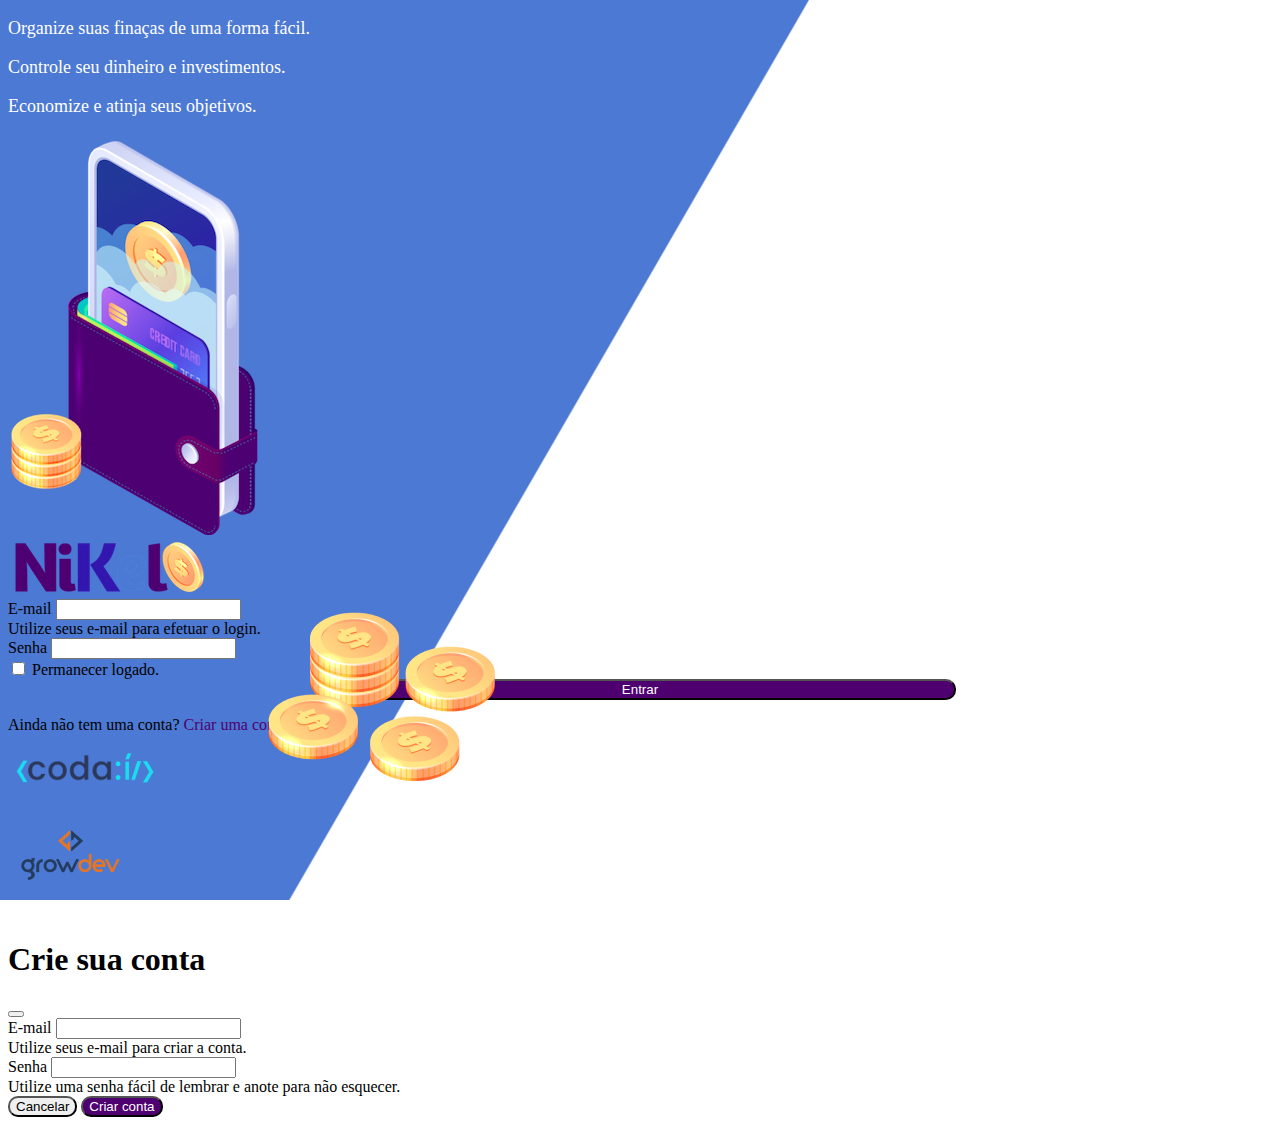
<file: Public/index.html>
<!DOCTYPE html>
<html lang="pt">
<head>
    <meta charset="UTF-8">
    <meta name="viewport" content="width=device-width, initial-scale=1.0">
    <title>Nikel</title>
     <link href="https://cdn.jsdelivr.net/npm/bootstrap@5.3.1/dist/css/bootstrap.min.css" rel="stylesheet" integrity="sha384-4bw+/aepP/YC94hEpVNVgiZdgIC5+VKNBQNGCHeKRQN+PtmoHDEXuppvnDJzQIu9" crossorigin="anonymous">
     <link rel="stylesheet" href="./css/style.css">
</head>
<body id="login">
    <main>
        <div class="container">
            <div class="row vh-100">
                <div class="col d-flex justify-content-center my-5 flex-column">
                    <div class="text-login">
                        <p>Organize suas finaças de uma forma fácil.</p>                        
                        <p>Controle seu dinheiro e investimentos.</p>
                        <p>Economize e atinja seus objetivos.</p>
                    </div>
                    <div class="text-center">
                        <img src="./css/images/pocket.png" alt="image pocket" class="img-fluid" srcset="">
                        <img src="./css/images/coins.png" alt="image coins" class="image-fluid d-none d-md-inline coins" srcset="">
                    </div>
                </div>
                <div class="col d-flex  justify-content-center my-5 flex-column">
                    <div class="container"></div>
                    <div class="row">
                        <div class="col">
                           <div class="text-center mb-3">
                            <img src="./css/images/nikel-logo.png" alt=" logo-nikel" class="image-fluid" srcset="">
                           </div> 
                        </div>
                    </div>
                    <div class="row">
                        <div class="col">

                            <form id="login-form">
                                <div class="mb-3">
                                  <label for="email-input" class="form-label">E-mail</label>
                                  <input type="email" class="form-control" id="email-input" aria-describedby="emailHelp" >
                                  <div id="emailHelp" class="form-text">Utilize seus e-mail para efetuar o login.</div>
                                </div>
                                <div class="mb-3">
                                  <label for="password-input" class="form-label">Senha</label>
                                  <input type="password" class="form-control" id="password-input" >
                                </div>
                                <div class="mb-3 form-check">
                                  <input type="checkbox" class="form-check-input" id="session-check">
                                  <label class="form-check-label" for="session-check">Permanecer logado.</label>
                                </div>
                                <button type="submit" class="btn button-login">Entrar</button>
                              </form>

                        </div>
                    </div>
                    <div class="row">
                        <div class="col">
                            <p id="link-conta" class="text-center mt-2 form-text" data-bs-toggle="modal" data-bs-target="#register-modal">Ainda não tem uma conta?
                               <span class="link-default"> Criar uma conta.</span></p>
                        </div>
                    </div>
                <div class="row">
                    <div class="col">
                        <div class="text-center mt-5">
                            <img src="./css/images/codai-logo.png" alt=" logo-codai" srcset="">
                        </div>
                    </div>
                </div>
                <div class="row">
                    <div class="col">
                        <div class="text-center">
                            <img src="./css/images/growdev-logo.png" alt=" logo-growdev" srcset="">
                        </div>
                    </div>
                </div>
                </div>
            </div>
        </div>
        
        <!-- Modal -->
        <div class="modal fade" id="register-modal" tabindex="-1" aria-labelledby="exampleModalLabel" aria-hidden="true">
          <div class="modal-dialog">
          <div class="modal-content">
        <div class="modal-header">
          <h1 class="modal-title fs-5" id="exampleModalLabel">Crie sua conta</h1>
          <button type="button" class="btn-close" data-bs-dismiss="modal" aria-label="Close"></button>
        </div>
        <form id="create-form">
          <div class="modal-body">
            <div class="mb-3">
              <label for="exampleInputEmail1" class="form-label">E-mail</label>
              <input type="email" class="form-control" id="email-create-input" type="email" aria-describedby="emailHelp" required>
              <div id="emailHelp" class="form-text">Utilize seus e-mail para criar a conta.</div>
            </div>
            <div class="mb-3">
              <label for="exampleInputPassword1" class="form-label">Senha</label>
              <input type="password" class="form-control" id="password-create-input" required>
              <div id="emailHelp" class="form-text">Utilize uma senha fácil de lembrar e anote para não esquecer.</div>
            </div>
          </div>
          <div class="modal-footer">
            <button type="button" class="btn btn-secondary button-cancel" data-bs-dismiss="modal">Cancelar</button>
            <button type="submit" class="btn button-default">Criar conta</button>
          </div>
        </form>
      </div>
    </div>
  </div>
    </main>

    <script src="https://cdn.jsdelivr.net/npm/bootstrap@5.3.1/dist/js/bootstrap.min.js" integrity="sha384-Rx+T1VzGupg4BHQYs2gCW9It+akI2MM/mndMCy36UVfodzcJcF0GGLxZIzObiEfa" crossorigin="anonymous"></script>
    <script src="./Js/index.js"></script>
</body>
</html>
</file>
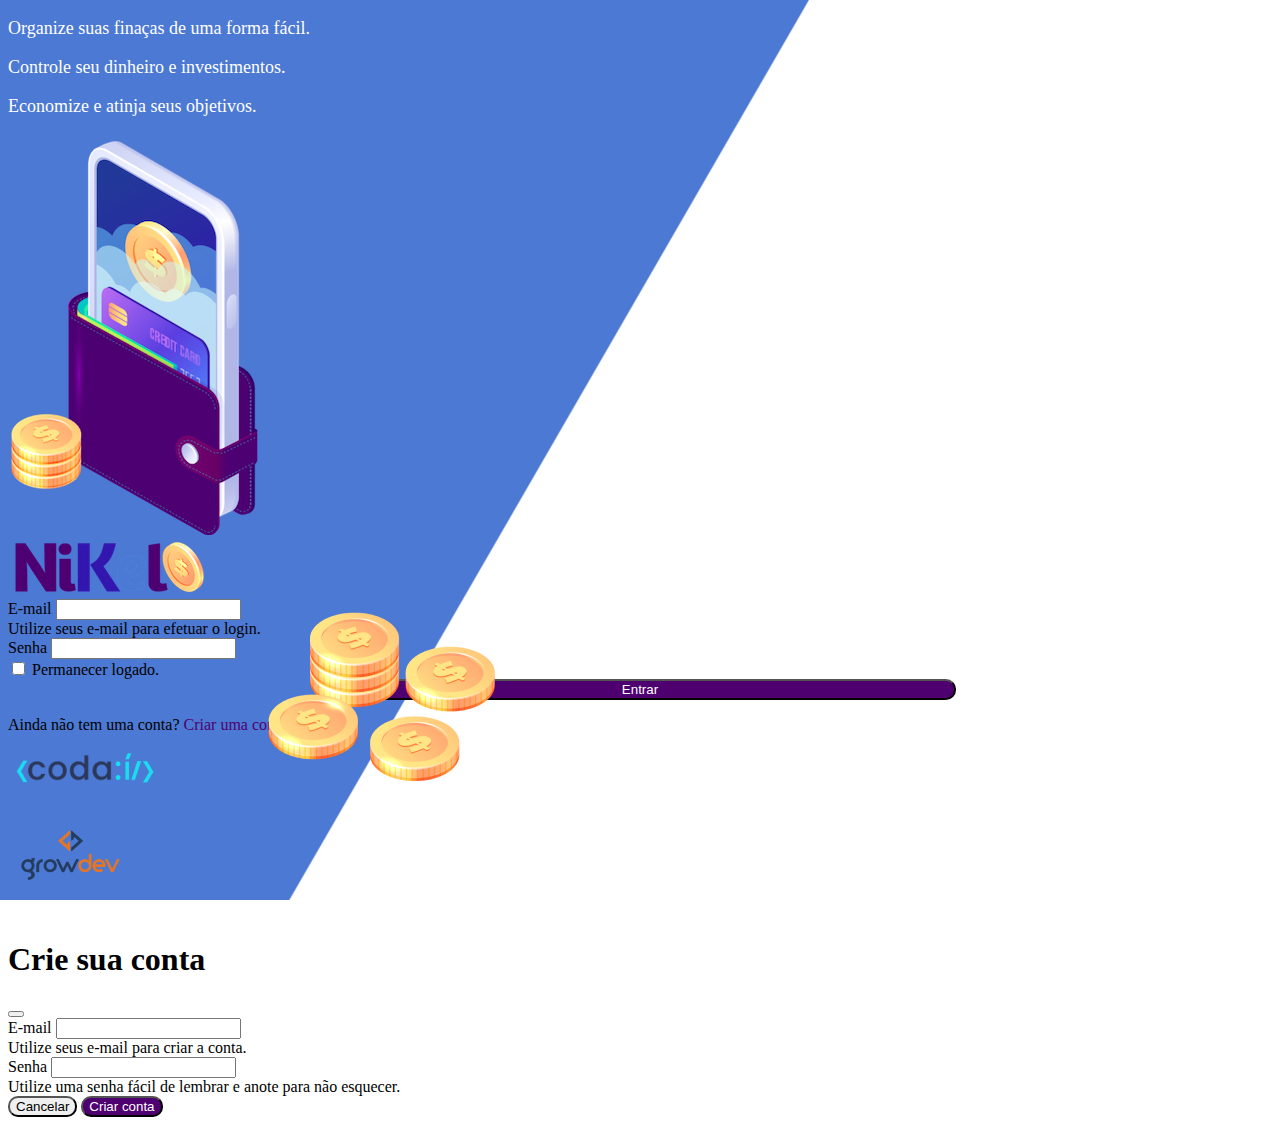
<file: Public/home.html>
<!DOCTYPE html>
<html lang="pt">
<head>
    <meta charset="UTF-8">
    <meta name="viewport" content="width=device-width, initial-scale=1.0">
    <title>Nikel - Home</title>
     <link href="https://cdn.jsdelivr.net/npm/bootstrap@5.3.1/dist/css/bootstrap.min.css" rel="stylesheet" integrity="sha384-4bw+/aepP/YC94hEpVNVgiZdgIC5+VKNBQNGCHeKRQN+PtmoHDEXuppvnDJzQIu9" crossorigin="anonymous">
     <link rel="stylesheet" href="https://cdn.jsdelivr.net/npm/bootstrap-icons@1.10.5/font/bootstrap-icons.css">
     <link rel="stylesheet" href="./css/style.css">
</head>
<body id="app">
    <header>
        <nav class="navbar navbar-expand bg-white">
            <div class="container-fluid">
              <a class="navbar-brand" href="#">
                <img src="./css/images/nikel-small-logo.png" alt="logo nikel" class="img-fluid" srcset="">
              </a>
              <button class="navbar-toggler" type="button" data-bs-toggle="collapse" data-bs-target="#navbarSupportedContent" aria-controls="navbarSupportedContent" aria-expanded="false" aria-label="Toggle navigation">
                <span class="navbar-toggler-icon"></span>
              </button>
              <div class="collapse navbar-collapse justify-content-end" id="navbarSupportedContent">
                <div class="d-flex menu">
                    <a href="home.html"><button class="btn" type="button"><i class="bi bi-house-door-fill fs-4 color-secondary"></i></button></a>
                    <a href="transactions.html"><button class="btn" type="button"></i><i class="bi bi-currency-exchange fs-4"></i></button></a>
                    <div class="dropdown">
                        <button  class="btn" type="button" id="dropdownMenuButton1" data-bs-toggle="dropdown" aria-expanded="false"></i>
                            <i class="bi bi-person-circle fs-4"></i>
                        </button>
                        <ul class="dropdown-menu loggout">
                          <li><button class="dropdown-item" id="button-loggout">Sair</button></li>
                        </ul>
                      </div>
                </div>
                
              </div>
            </div>
          </nav>
    </header>
    <main>
        <div class="container-lg">
            <div class="row">
                <div class="col d-flex mt-4 justify-content-start align-items-center">
                    <i class="bi bi-cash-coin color-primary icon-detail"></i>
                    <span class="fs-2" id="total"> R$ 0,00 </span>
                </div> 
                <div class="col d-flex mt-4 justify-content-end">
                    <div class="text-center">
                        <img src="./css/images/coins-small.png" alt="" srcset="">
                    </div>
                </div>      

                </div>
                <div class="row">
                    <div class="col-12 info shadow-lg">
                        <div class="container">
                            <div class="row">
                                <div class="col-6">
                                    <span class="fs-4">Entradas <i class="bi bi-arrow-down-circle fs-2 align-middle"></i></span>
                                </div>
                                <div class="col-6">
                                    <span class="fs-4">Saídas <i class="bi bi-arrow-up-circle fs-2 align-middle"></i></span>
                                </div>
                                <div class="col-12 mt-2">
                                    <hr>
                                </div>
                            </div>
                            <div class="row">
                                <div class="col-6">
                                    <div class="container p-0" id="cash-in-list">
                                        
                                    </div>
                                </div>
                                <div class="col-6">
                                    <div class="container p-0" id="cash-out-list">
                                        
                                    </div>
                                </div>
                                <div class="col-12 mb-4">
                                    <button type="button" class="btn button-default" id="transactions-button" >Ver todas</button>
                                </div>
                            </div>
                        </div>
                    </div>
                </div>
            </div>
            <button class="btn button-float" data-bs-toggle="modal" data-bs-target="#transaction-modal"><i class="bi bi-plus"></i></button>
        </div>


     <!-- Modal -->
     <div class="modal fade" id="transaction-modal" tabindex="-1" aria-labelledby="exampleModalLabel" aria-hidden="true">
        <div class="modal-dialog">
          <div class="modal-content">
            <div class="modal-header">
              <h1 class="modal-title fs-5" id="exampleModalLabel">Adicionar lançamento</h1>
              <button type="button" class="btn-close" data-bs-dismiss="modal" aria-label="Close"></button>
            </div>
            <form id="transaction-form">
            <div class="modal-body">
                
                    <div class="mb-3">
                      <label for="value-input" class="form-label">Valor</label>
                      <input type="number" step="any" class="form-control" id="value-input" aria-describedby="emailHelp" required>
                      <div id="emailHelp" class="form-text">Utilize seus e-mail para criar a conta.</div>
                    </div>
                    <div class="mb-3">
                      <label for="descrition-input" class="form-label">Descrição</label>
                      <input type="text" class="form-control" id="description-input" required>
                    </div>
                    <div class="mb-3">
                        <label for="date-input" class="form-label">Data</label>
                        <input type="date" class="form-control" id="date-input" required>
                    </div>
                    <div class="mb3">
                      <div class="form-check form-check-inline">
                        <input class="form-check-input" type="radio" name="inlineRadioOptions" id="inlineRadio1" value="1" checked>
                        <label class="form-check-label" for="inlineRadio1">Entrada</label>
                      </div>
                      <div class="form-check form-check-inline">
                        <input class="form-check-input" type="radio" name="inlineRadioOptions" id="inlineRadio2" value="2">
                        <label class="form-check-label" for="inlineRadio2">Saída</label>
                      </div>
                    </div>               
            </div>
            <div class="modal-footer">
              <button type="button" class="btn btn-secondary button-cancel" data-bs-dismiss="modal">Cancelar</button>
              <button type="submit" class="btn button-default">Adicionar</button>
            
            </div>
        </form>
          </div>
        </div>
      </div>

    </main>
   <script src="//cdn.jsdelivr.net/npm/bootstrap@5.3.1/dist/js/bootstrap.bundle.min.js"></script>
    <script src="./Js/home.js"></script>
  </body>
</html>
</file>
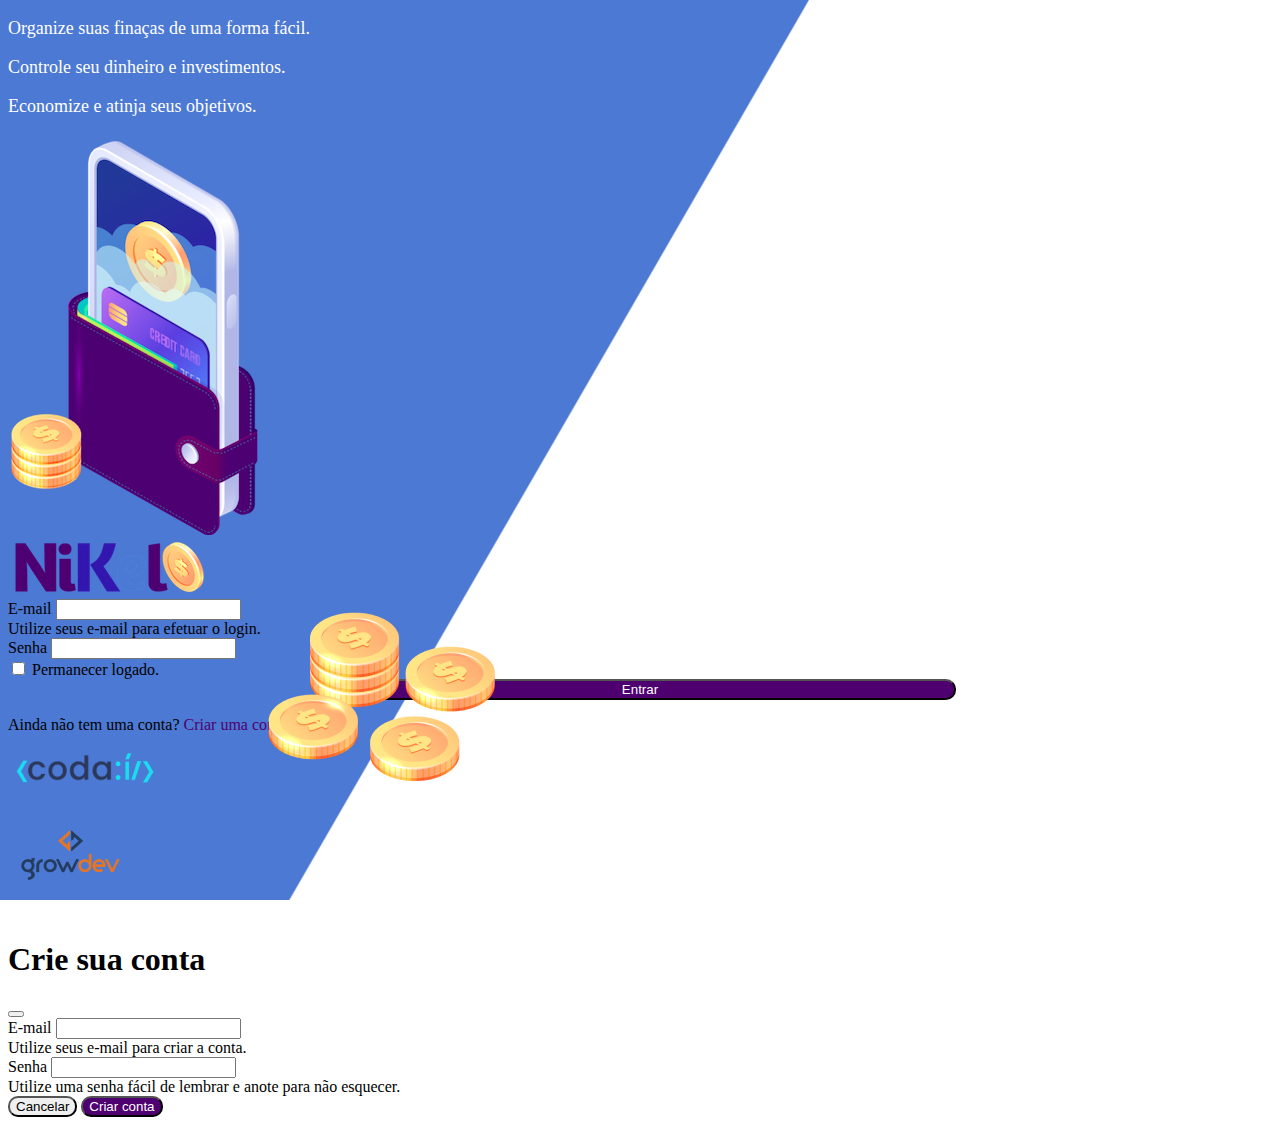
<file: Public/transactions.html>
<!DOCTYPE html>
<html lang="pt">
<head>
    <meta charset="UTF-8">
    <meta name="viewport" content="width=device-width, initial-scale=1.0">
    <title>Nikel - Lançamentos</title>
     <link href="https://cdn.jsdelivr.net/npm/bootstrap@5.3.1/dist/css/bootstrap.min.css" rel="stylesheet" integrity="sha384-4bw+/aepP/YC94hEpVNVgiZdgIC5+VKNBQNGCHeKRQN+PtmoHDEXuppvnDJzQIu9" crossorigin="anonymous">
     <link rel="stylesheet" href="https://cdn.jsdelivr.net/npm/bootstrap-icons@1.10.5/font/bootstrap-icons.css">
     <link rel="stylesheet" href="./css/style.css">
</head>
<body id="app">
    <header>
        <nav class="navbar navbar-expand bg-white">
            <div class="container-fluid">
              <a class="navbar-brand" href="home.html">
                <img src="./css/images/nikel-small-logo.png" alt="logo nikel" class="img-fluid" srcset="">
              </a>
              <button class="navbar-toggler" type="button" data-bs-toggle="collapse" data-bs-target="#navbarSupportedContent" aria-controls="navbarSupportedContent" aria-expanded="false" aria-label="Toggle navigation">
                <span class="navbar-toggler-icon"></span>
              </button>
              <div class="collapse navbar-collapse justify-content-end" id="navbarSupportedContent">
                <div class="d-flex">
                    <a href="home.html"><button class="btn" type="button"><i class="bi bi-house-door-fill fs-4"></i>
                    </button></a>
                    <a href="transactions.html"><button class="btn" type="button"></i><i class="bi bi-currency-exchange fs-4 color-secondary" ></i></button></a>
                    <div class="dropdown">
                        <button  class="btn" type="button" id="dropdownMenuButton1" data-bs-toggle="dropdown" aria-expanded="false"></i>
                            <i class="bi bi-person-circle fs-4"></i>
                        </button>
                        <ul class="dropdown-menu logout">
                          <li><button class="dropdown-item" id="button-loggout">Sair</button></li>
                        </ul>
                      </div>
                </div>
                
              </div>
            </div>
          </nav>
    </header>
    <main>
        <div class="container-lg">
            <div class="row">
                <div class="col d-flex mt-4 justify-content-start align-items-center">
                    <i class="bi bi-currency-exchange color-primary icon-detail fs-4"></i>
                    <span class="fs-2"> Lançamentos </span>
                </div> 
                <div class="col d-flex mt-4 justify-content-end">
                    <div class="text-center">
                        <img src="./css/images/coins-small.png" alt="" srcset="">
                    </div>
                </div>      

                </div>
                <div class="row">
                    <div class="col-12 info shadow-lg">
                        <div class="container">
                            <div class="row">
                                <div class="col">
                                    <table class="table">
                                        <thead>
                                          <tr>
                                            <th scope="col">Data</th>
                                            <th scope="col">Valor</th>
                                            <th scope="col">Tipo</th>
                                            <th scope="col">descrição</th>
                                          </tr>
                                        </thead>
                                        <tbody id="transactions-list">
                                         
                                          
                                        </tbody>
                                      </table>
                                </div>
                            </div>
                            
                        </div>
                    </div>
                </div>
            </div>
            <button class="btn button-float" data-bs-toggle="modal" data-bs-target="#transaction-modal"><i class="bi bi-plus"></i></button>
        </div>
        </div>
         <!-- Modal -->
     <div class="modal fade" id="transaction-modal" tabindex="-1" aria-labelledby="exampleModalLabel" aria-hidden="true">
        <div class="modal-dialog">
          <div class="modal-content">
            <div class="modal-header">
              <h1 class="modal-title fs-5" id="exampleModalLabel">Adicionar lançamento</h1>
              <button type="button" class="btn-close" data-bs-dismiss="modal" aria-label="Close"></button>
            </div>
            <form id="transaction-form">
            <div class="modal-body">
                
                    <div class="mb-3">
                      <label for="value-input" class="form-label">Valor</label>
                      <input type="number" step="any" class="form-control" id="value-input" aria-describedby="emailHelp">
                      <div id="emailHelp" class="form-text">Utilize seus e-mail para criar a conta.</div>
                    </div>
                    <div class="mb-3">
                      <label for="descrition-input" class="form-label">Descrição</label>
                      <input type="text" class="form-control" id="description-input">
                    </div>
                    <div class="mb-3">
                        <label for="date-input" class="form-label">Data</label>
                        <input type="date" class="form-control" id="date-input">
                    </div>
                    <div class="mb3">
                        <div class="form-check form-check-inline">
                            <input class="form-check-input" type="radio" name="inlineRadioOptions" id="type-input" value="1" checked>
                            <label class="form-check-label" for="inlineRadio1">Entrada</label>
                          </div>
                          <div class="form-check form-check-inline">
                            <input class="form-check-input" type="radio" name="inlineRadioOptions" id="inlineRadio2" value="2">
                            <label class="form-check-label" for="inlineRadio2">Saída</label>
                          </div>
                    </div>               
            </div>
            <div class="modal-footer">
              <button type="button" class="btn btn-secondary button-cancel" data-bs-dismiss="modal">Cancelar</button>
              <button type="submit" class="btn button-default">Adicionar</button>
            
            </div>
        </form>
          </div>
        </div>
      </div>

    </main>
   <script src="//cdn.jsdelivr.net/npm/bootstrap@5.3.1/dist/js/bootstrap.bundle.min.js"></script>
    <script src="./Js/transactions.js"></script>
  </body>
</html>
</file>
<file: Public/css/style.css>
#login {
    background: linear-gradient(120deg,#4c79d3 44.9%, #ffffff 45%) no-repeat fixed;
}
#app {
    background: linear-gradient(120deg,#ffffff 44.9%, #4c79d3 45%) no-repeat fixed;
}
header {
    border-bottom: 1px solid #bebcbc;
    padding: 5px;
    background-color: #ffffff;
}
.color-primary {
color: #4e0070;
}
.color-secondary {
color: #4c79d3;

.icon-detail {
    font-size: 50px;
    margin-right: 10px ;
    vertical-align: middle;
}

}
.text-login {
    color: white;
    font-size: 18px;
    font-weight: 100;
}

.coins{
    position: absolute;
    bottom: 100px;
}
.button-login {
    border-radius: 10px;
    background-color: #4e0070;
    color: white;
    width: 50%;
    margin: 0 25% ;

}
.button-default{
    border-radius: 10px;
    background-color: #4e0070;
    color: white;
}

.button-cancel {
    border-radius: 10px;
}

.button-float {
    border-radius: 100%;
    height: 60px;
    width: 60px;
    position: fixed;
    padding: 0 !important;
    bottom: 1rem;
    right: 2rem;
    font-size: 35px;
    border: 2px solid #4e0070;
    background-color: #4e0070;
    color: #ffffff;

}

.button-float:hover {
    border: 2px solid #4c79d3 ;
    background-color: #ffffff;
    color: #4c79d3;
}

.button-login:hover, .button-default:hover {
    background: #4c79d3;
    color: #ffffff;

}
.link-default {
    color: #4e0070;
    cursor: pointer;
}
.link-default:hover{
    color: #4c79d3;
}
.info {
    background-color: #ffffff;
    border-radius: 20px 20px 0px 0px;
    padding: 20px 0px 0px 0px;

}

.loggout{
    min-width: 5rem !important;
}

.menu {
    margin-right: 20px;
}
</file>
